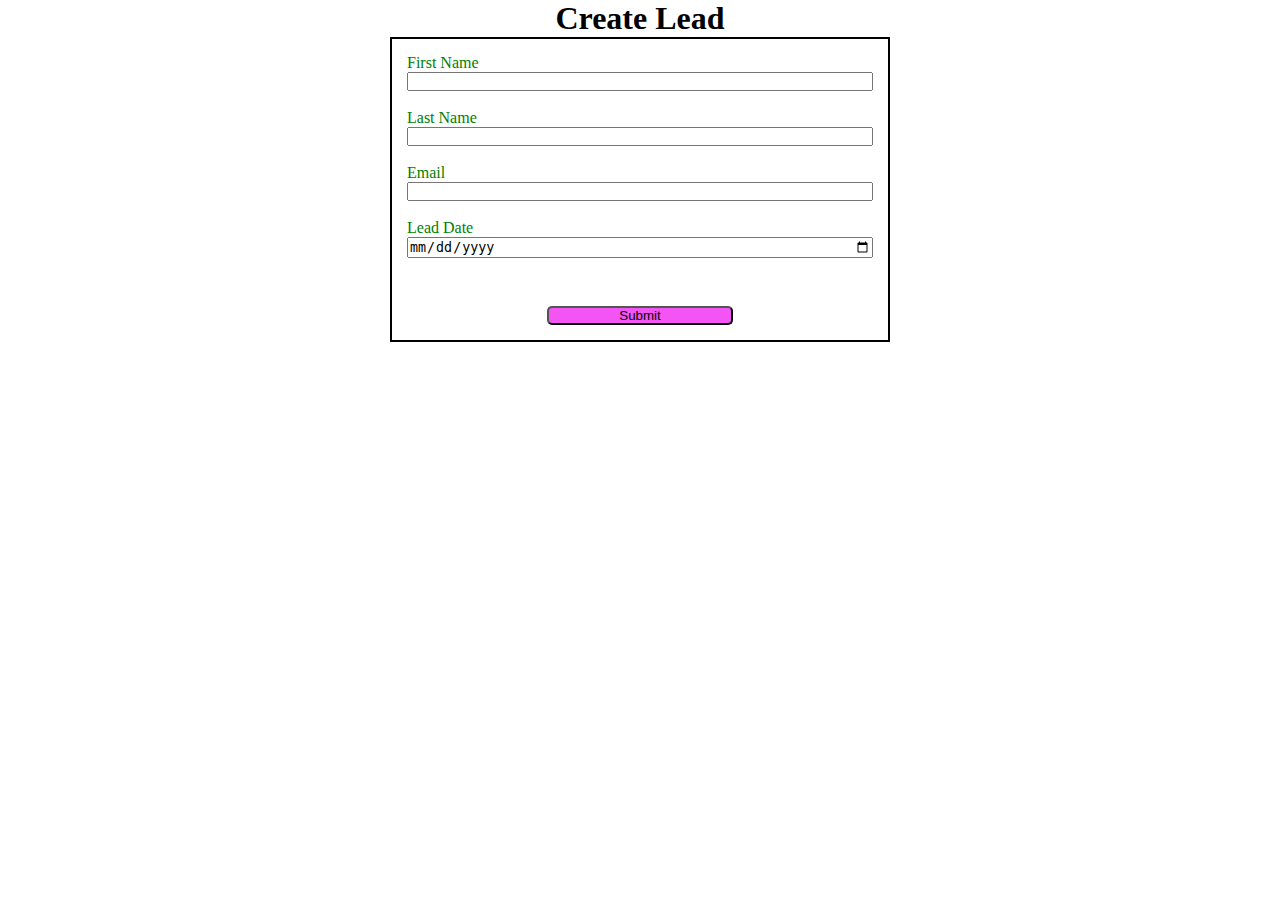
<file: index.html>
<!DOCTYPE html>
<html lang="en">
  <head>
    <meta charset="UTF-8" />
    <meta name="viewport" content="width=device-width, initial-scale=1.0" />
    <title>Web To Lead Form</title>
    <link rel="stylesheet" href="style.css" />
    <script src="script.js"></script>
    <script src="https://www.google.com/recaptcha/api.js"></script>
  </head>
  <body>
    <h1>Create Lead</h1>
    <form
      action="https://webto.salesforce.com/servlet/servlet.WebToLead?encoding=UTF-8&orgId=00D7F000004dlyg"
      method="POST"
      onsubmit="beforesubmit(event)"
    >
      <input type="hidden" name="oid" value="00D7F000004dlyg" />
      <input type="hidden" name="Lead_Date__c" class="outputdate" />
      <input
        type="hidden"
        name="captcha_settings"
        value='{"keyname":"WebToLeadBootcamp","fallback":"true","orgId":"00D7F000004dlyg","ts":""}'
      />

      <input
        type="hidden"
        name="retURL"
        value="https://ravishankar1607.github.io/Web-to-Lead-Bootcamp1/thanks.html"
      />

      <label for="first_name">First Name</label
      ><input
        id="first_name"
        maxlength="40"
        name="first_name"
        size="20"
        type="text"
        required="true"
      /><br />

      <label for="last_name">Last Name</label
      ><input
        id="last_name"
        maxlength="80"
        name="last_name"
        size="20"
        type="text"
        required="true"
      /><br />

      <label for="email">Email</label
      ><input
        id="email"
        maxlength="80"
        name="email"
        size="20"
        type="text"
        required="true"
      /><br />

      <label for="lead_date">Lead Date</label>
      <input type="date" class="inputdate" />
      <div
        class="g-recaptcha"
        data-callback="captchasuccess"
        data-sitekey="6LeTZrkrAAAAAEXgwoQQG9TKY2VRf6Uzcd-nglvP"
      ></div>
      <br />
      <input type="submit" class="submit" name="submit" />
    </form>
  </body>
</html>
</file>
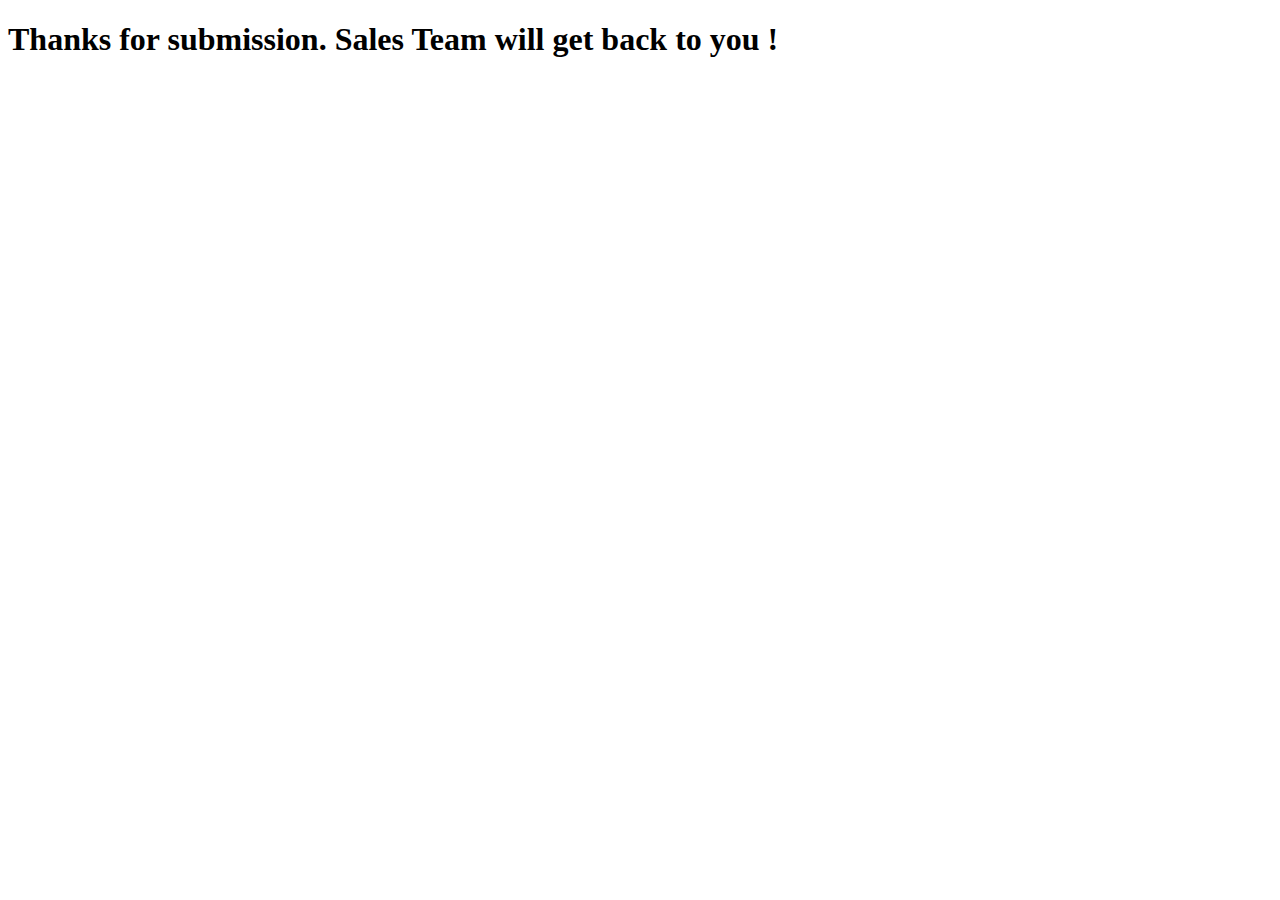
<file: thanks.html>
<!DOCTYPE html>
<html lang="en">
  <head>
    <meta charset="UTF-8" />
    <meta name="viewport" content="width=device-width, initial-scale=1.0" />
    <title>Thanks You</title>
  </head>
  <body>
    <h1>Thanks for submission. Sales Team will get back to you !</h1>
  </body>
</html>
</file>
<file: style.css>
* {
  margin: 0;
  padding: 0;
  box-sizing: border-box;
}

h1 {
  text-align: center;
}

input,
label {
  display: block;
}

label {
  color: green;
}

input {
  width: 100%;
}

.submit {
  margin: 15px auto 0 auto;
  width: 40%;
  background-color: rgb(244, 84, 244);
  border-radius: 5px;
}

form {
  min-width: 300px;
  max-width: 500px;
  margin: auto;
  border: 2px solid black;
  padding: 15px;
}

.g-recaptcha {
  margin-top: 15px;
  display: flex;
  justify-content: center;
}
</file>
